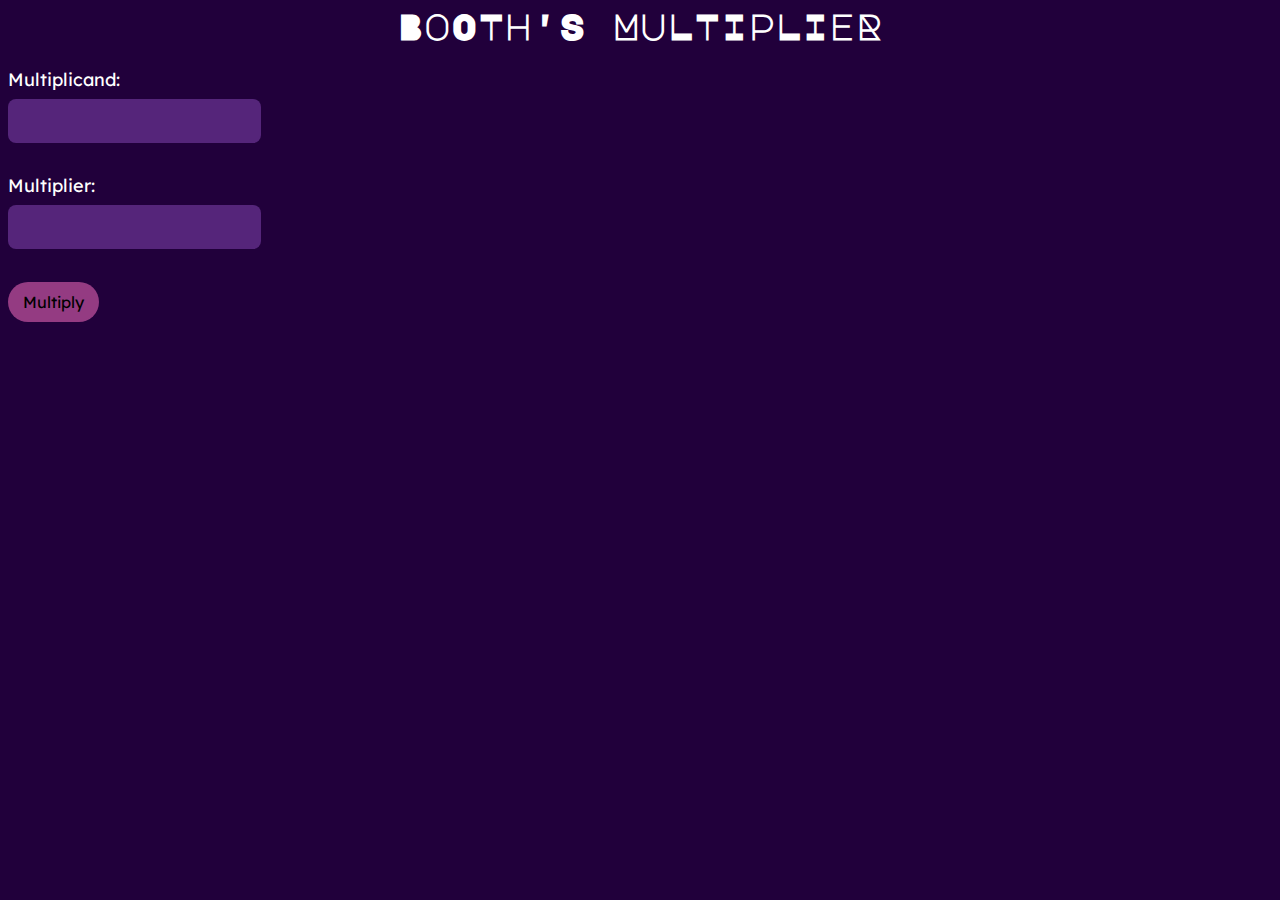
<file: index.html>
<html>
    <link rel="preconnect" href="https://fonts.googleapis.com">
    <link rel="preconnect" href="https://fonts.gstatic.com" crossorigin>
    <link href="https://fonts.googleapis.com/css2?family=Cutive+Mono&family=Lexend&family=Major+Mono+Display&display=swap" rel="stylesheet">
    <head>
        <title>Booth's Multiplier</title>
        <link rel="stylesheet" href="style.css">
    </head>
    <body>
        <h1>BoOTh'S MuLTIpLIeR</h1>
        <label for="n1">Multiplicand: <br></label>
        <input type="text" id="n1" name="n1">
        <br><br>
        <label for="n2">Multiplier: <br></label>
        <input type="text" id="n2" name="n2"><br>

        <button onclick="action()">Multiply</button>
        <br>
        <p id="p"></p>
        <p id="col0"></p>
        <p id="col1"></p>
        <p id="col2"></p>
        <script src="new.js"></script>
    </body>
</html>
</file>
<file: style.css>
body {
    color: white;   
    background-color: #21003B;
    font-family: 'Lexend', sans-serif;
    font-size: large;
}

input {
    width: 20%;
    padding: 12px 15px;
    margin: 8px 0;
    background-color: #55257A;
    transition: width 0.4s ease-in-out;
    font-family: 'Lexend', sans-serif;    
    border-radius: 8px;
    border-style: none;
    font-size: medium;
    
}

input:focus {
    width: 21%;
}

button {
    font-family: 'Lexend', sans-serif;
    background-color: #943B82;
    border-radius: 30px;
    border-style: none;
    padding: 10px 15px;
    margin: 25px 0px;
    font-size: medium;
}

p {
    font-family: 'Cutive Mono', monospace;
}

h1 {
    text-align: center;
    font-family: 'Major Mono Display', monospace;
}
</file>
